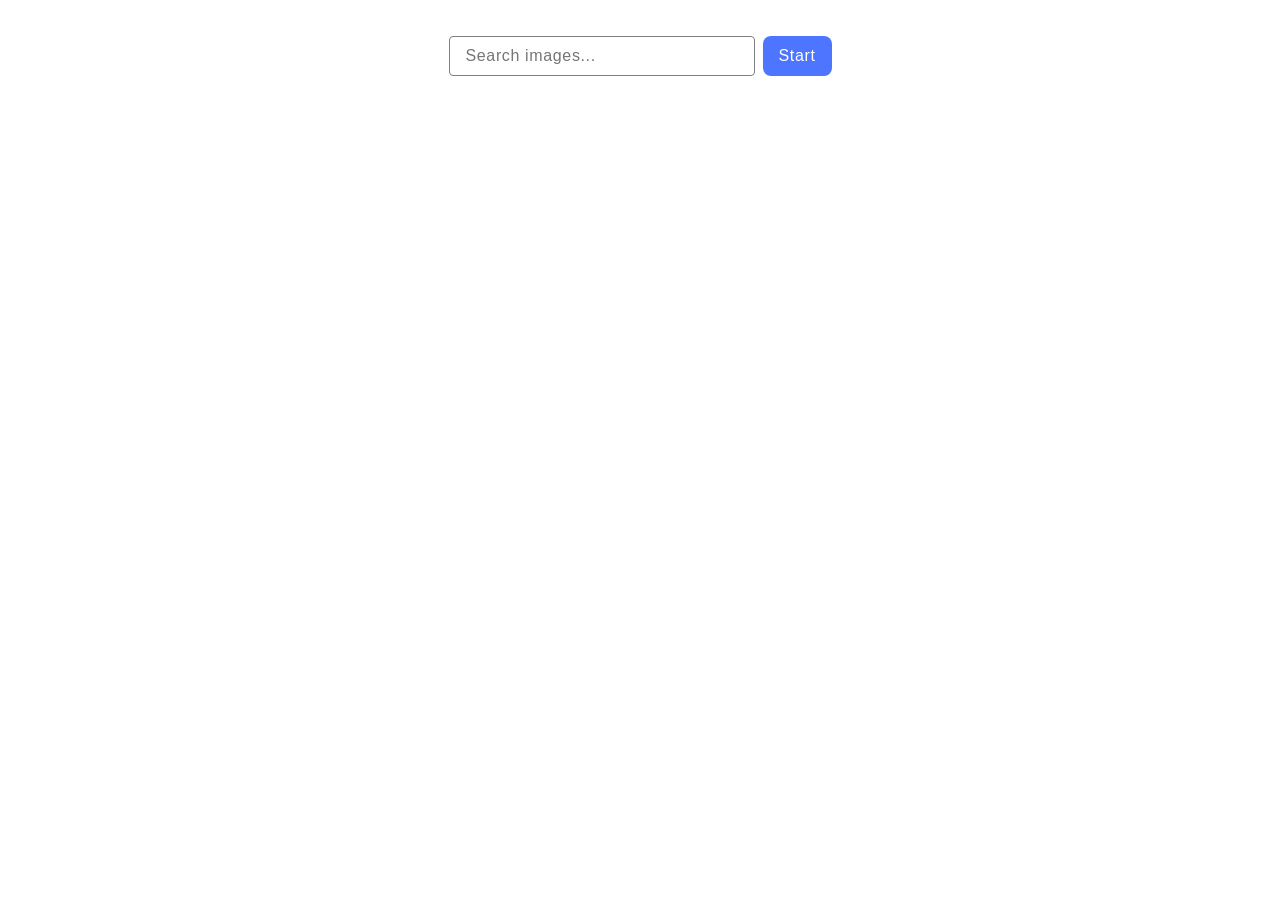
<file: src/index.html>
<!doctype html>
<html lang="en">
  <head>
    <meta charset="UTF-8" />
    <link rel="icon" type="image/svg+xml" href="/favicon.svg" />
    <meta name="viewport" content="width=device-width, initial-scale=1.0" />
    <title>GOIT-JS-HW-11</title>
    <link rel="stylesheet" href="./css/styles.css" />
  </head>
  <body>
    <form class="form">
      <input type="text" name="search-text" placeholder="Search images..." />
      <button type="submit">Start</button>
    </form>

    <span class="loader is-hidden">Loading images, please wait...</span>

    <ul class="gallery"></ul>

    <button type="submit" class="load-more-btn is-hidden">Load more</button>
    <script type="module" src="./main.js"></script>
  </body>
</html>
</file>
<file: src/css/styles.css>
/**
  |============================
  | include css partials with
  | default @import url()
  |============================
*/
/* Common styles */
@import url('./reset.css');
@import url('./base.css');
@import url('./common.css');
</file>
